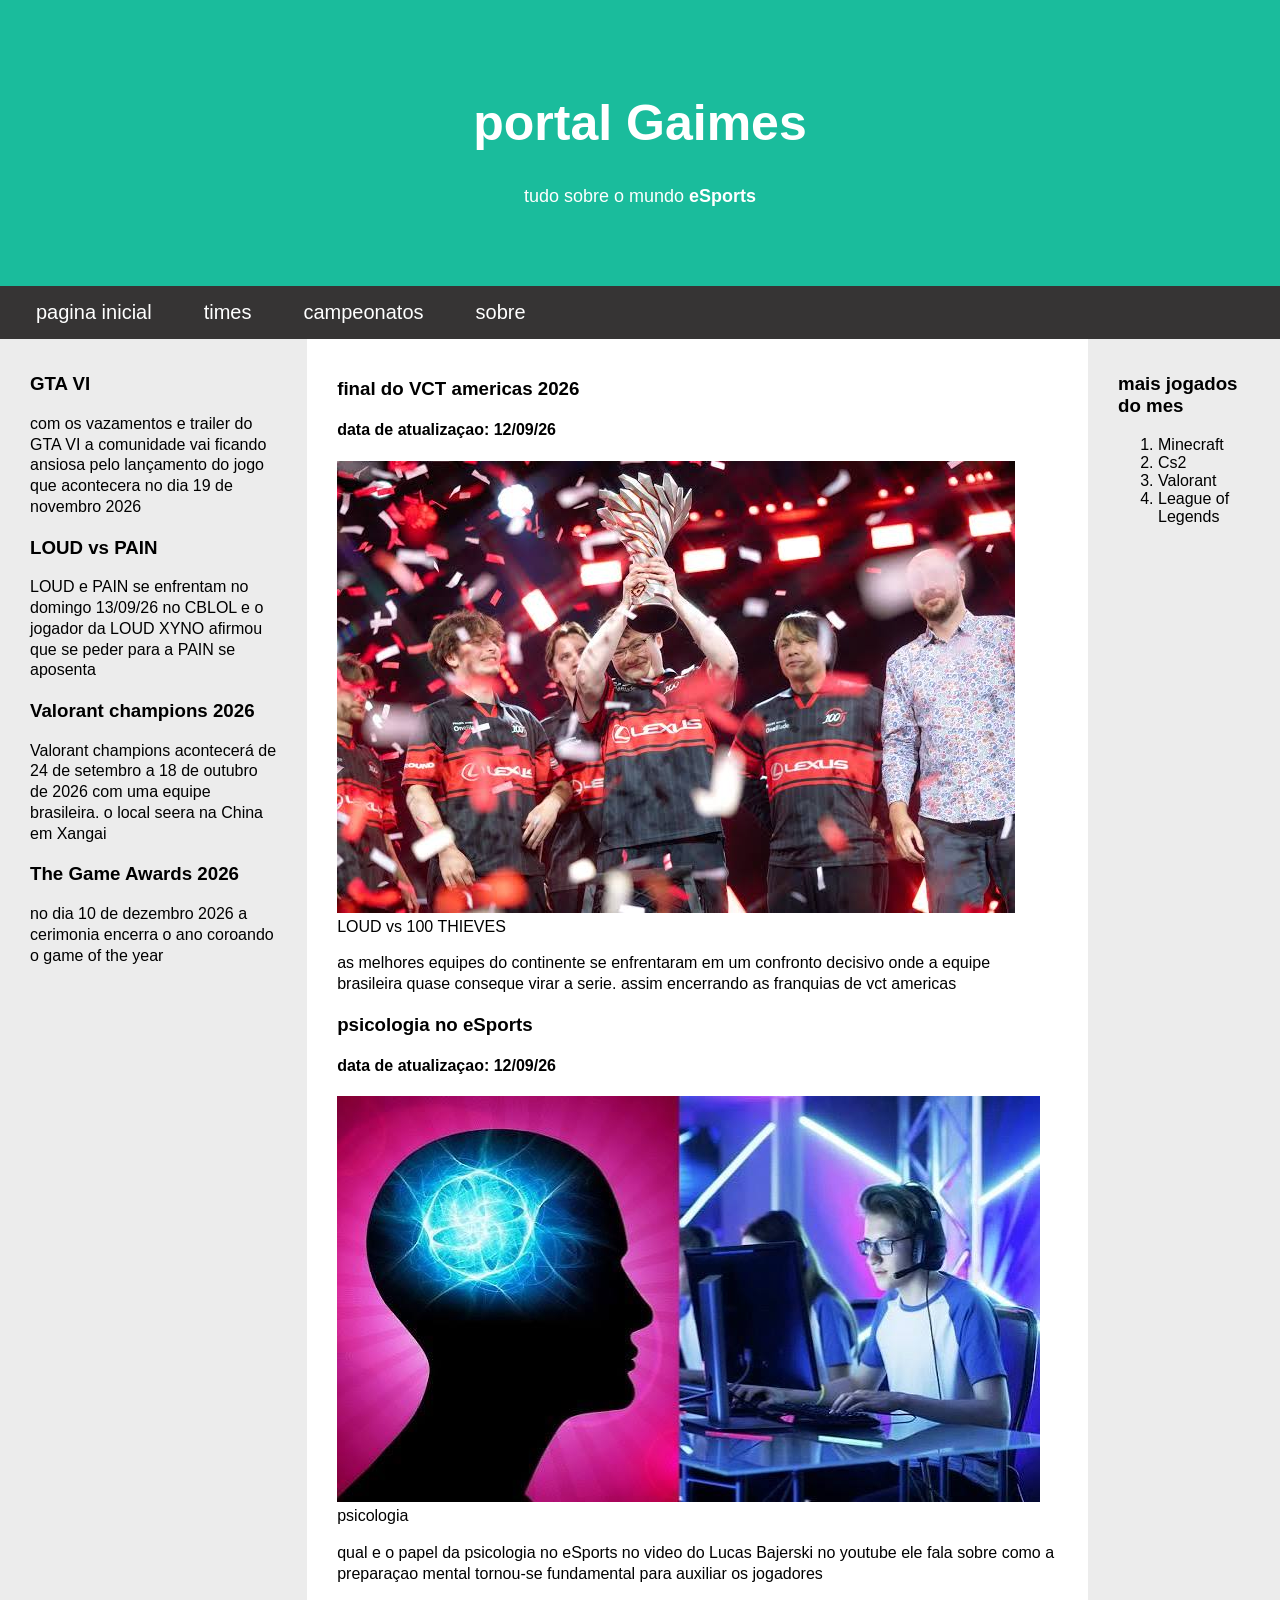
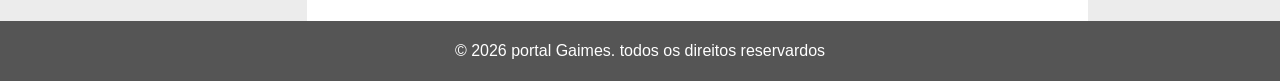
<file: index.html>
<!DOCTYPE html>
<html lang="pt-br">
<head>
        <link rel="stylesheet" href="css\tarefa.css">
    <meta charset="UTF-8">
    <meta name="viewport" content="width=device-width, initial-scale=1.0">
    <title>Document</title>
</head>
<body>
    <header>
        <h1>portal Gaimes</h1>
        <p>tudo sobre o mundo <b>eSports</b></p>
    </header>
    <nav>
         <button><a href="index.html">pagina inicial</a></button>
         <button><a href="times.html">times</a></button>
         <button><a href="campeonatos.html">campeonatos</a></button>
         <button><a href="sobre.html">sobre</a></button>        
        
    </nav>
    <main>
        <aside>
            <h3>GTA VI</h3>
            <p>com os vazamentos e trailer do GTA VI a comunidade vai ficando ansiosa pelo lançamento do jogo que acontecera no dia 19 de novembro 2026 </p>
            <h3>LOUD vs PAIN</h3>
            <p>LOUD e PAIN se enfrentam no domingo 13/09/26 no CBLOL e o jogador da LOUD XYNO afirmou que se peder para a PAIN se aposenta</p>
            <h3>Valorant champions 2026</h3>
            <p>Valorant champions acontecerá de 24 de setembro a 18 de outubro de 2026 com uma equipe brasileira. o local seera na China em Xangai</p>
            <h3>The Game Awards 2026</h3>
            <p>no dia 10 de dezembro 2026 a cerimonia encerra o ano coroando o game of the year </p>

        </aside>
        <section>
            <article>
                <h1>final do VCT americas 2026</h1>
                <h4>data de atualizaçao: 12/09/26</h4>
                <img src="images\vct1.jpg.jpeg" alt="campeao">
                <p>LOUD vs 100 THIEVES</p>
                <p>as melhores equipes do continente se enfrentaram em um confronto decisivo onde a equipe brasileira quase conseque virar a serie. assim encerrando as franquias de vct americas</p>
            </article>
            <article>
                <h1>psicologia no eSports</h1>
                <h4>data de atualizaçao: 12/09/26</h4>
                <img src="images\psicologia.jpg.jpeg" alt="psicologia no eSports">
                <p>psicologia</p>
                <p>qual e o papel da psicologia no eSports no video do Lucas Bajerski no youtube ele fala sobre como a preparaçao mental tornou-se fundamental para auxiliar os jogadores</p>
            </article>
        </section>
        <aside class="direito">
            <h3>mais jogados do mes</h3>
            <ol>
                <li>Minecraft</li>
                <li>Cs2</li>
                <li>Valorant</li>
                <li>League of Legends</li>
            </ol>

        </aside>
    </main>
    <footer>
        <p>&copy; 2026 portal Gaimes. todos os direitos reservardos</p>
    </footer>
</body>
</html>
</file>
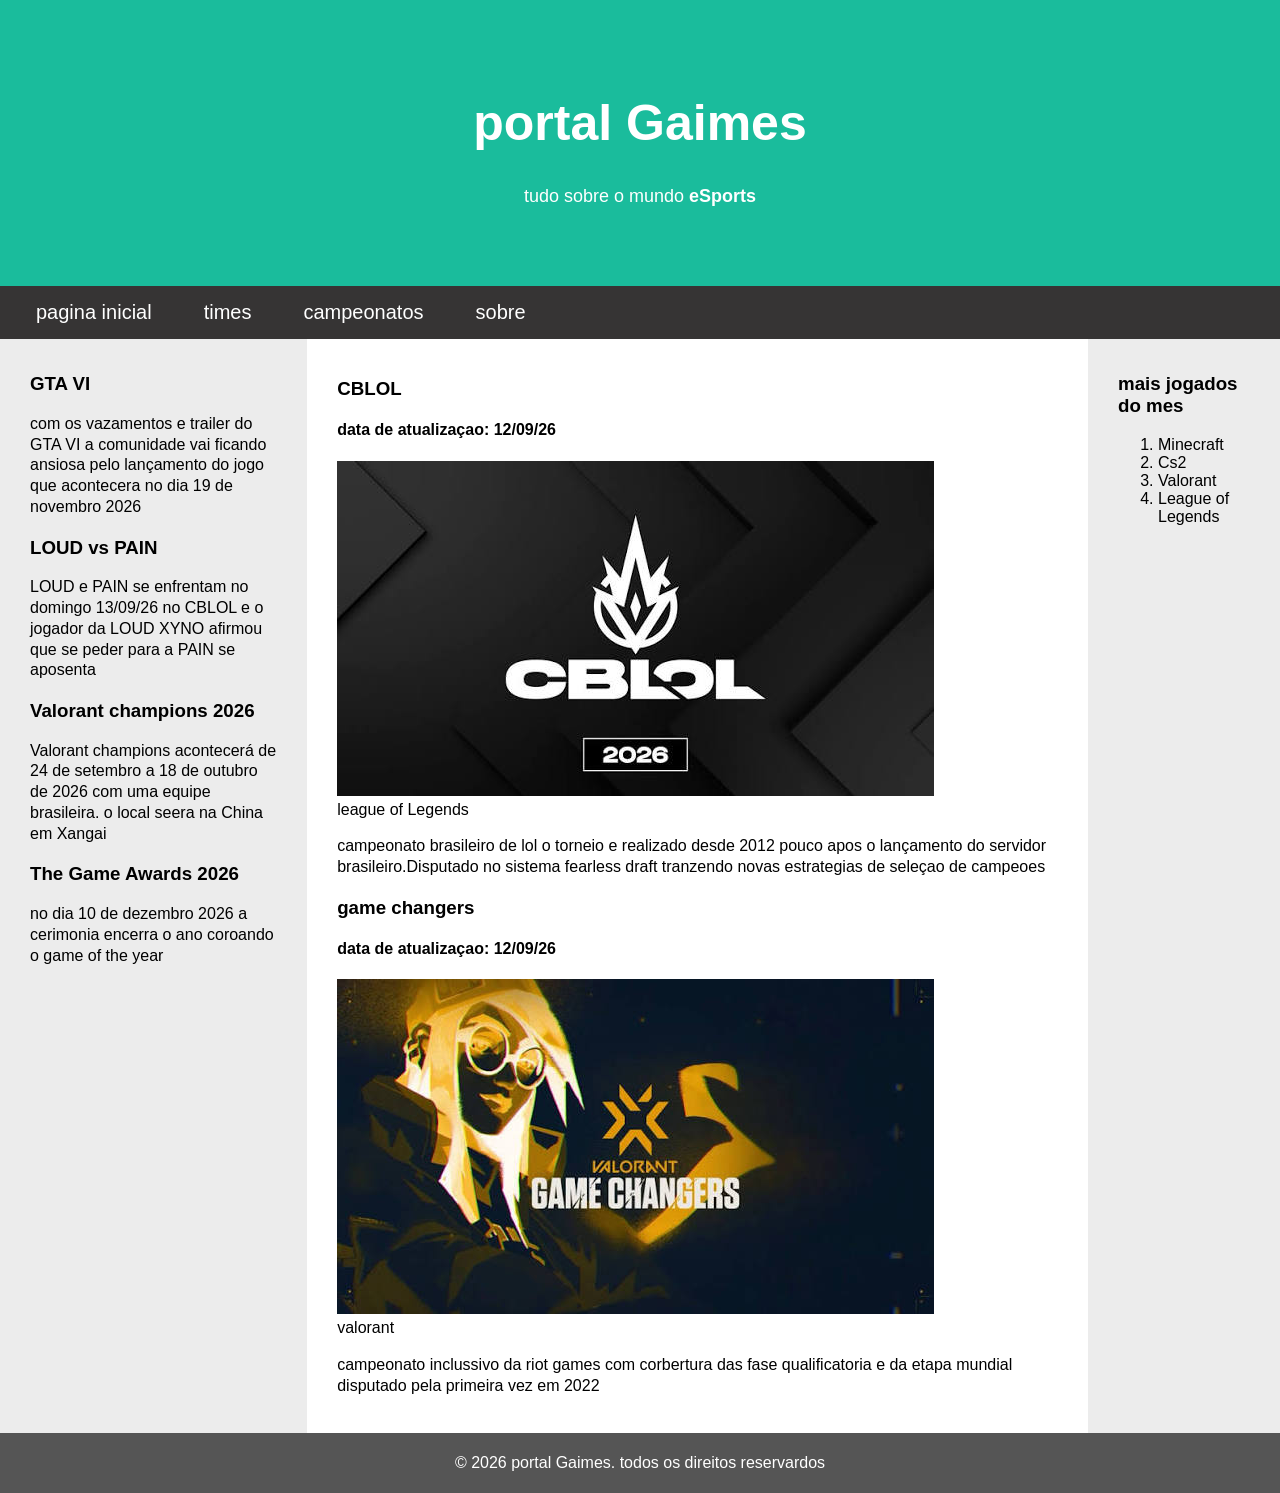
<file: campeonatos.html>
<!DOCTYPE html>
<html lang="pt-br">
<head>
    <link rel="stylesheet" href="css\tarefa.css">
    <meta charset="UTF-8">
    <meta name="viewport" content="width=device-width, initial-scale=1.0">
    <title>Document</title>
</head>
<body>
    <header>
        <h1>portal Gaimes</h1>
        <p>tudo sobre o mundo <b>eSports</b></p>
    </header>
    <nav>
         <button><a href="index.html">pagina inicial</a></button>
         <button><a href="times.html">times</a></button>
         <button><a href="campeonatos.html">campeonatos</a></button>
         <button><a href="sobre.html">sobre</a></button>        
        
    </nav>
    <main>
        <aside>
            <h3>GTA VI</h3>
            <p>com os vazamentos e trailer do GTA VI a comunidade vai ficando ansiosa pelo lançamento do jogo que acontecera no dia 19 de novembro 2026 </p>
            <h3>LOUD vs PAIN</h3>
            <p>LOUD e PAIN se enfrentam no domingo 13/09/26 no CBLOL e o jogador da LOUD XYNO afirmou que se peder para a PAIN se aposenta</p>
            <h3>Valorant champions 2026</h3>
            <p>Valorant champions acontecerá de 24 de setembro a 18 de outubro de 2026 com uma equipe brasileira. o local seera na China em Xangai</p>
            <h3>The Game Awards 2026</h3>
            <p>no dia 10 de dezembro 2026 a cerimonia encerra o ano coroando o game of the year </p>

        </aside>
        <section>
            <article>
                <h1>CBLOL</h1>
                <h4>data de atualizaçao: 12/09/26</h4>
                <img src="images\cblol.jpg.jpeg" alt="campeonato de lol">
                <p>league of Legends</p>
                <p>campeonato brasileiro de lol o torneio e realizado desde 2012 pouco apos o lançamento do servidor brasileiro.Disputado no sistema fearless draft tranzendo novas estrategias de seleçao de campeoes</p>
            </article>
            <article>
                <h1>game changers</h1>
                <h4>data de atualizaçao: 12/09/26</h4>
                <img src="images\game changers.jpg.jpeg" alt="campeonato de valorant">
                <p>valorant</p>
                <p>campeonato inclussivo da riot games com corbertura das fase qualificatoria e da etapa mundial disputado pela primeira vez em 2022</p>
            </article>
        </section>
        <aside class="direito">
            <h3>mais jogados do mes</h3>
            <ol>
                <li>Minecraft</li>
                <li>Cs2</li>
                <li>Valorant</li>
                <li>League of Legends</li>
            </ol>

        </aside>
    </main>
    <footer>
        <p>&copy; 2026 portal Gaimes. todos os direitos reservardos</p>
    </footer>
</body>
</html>
</file>
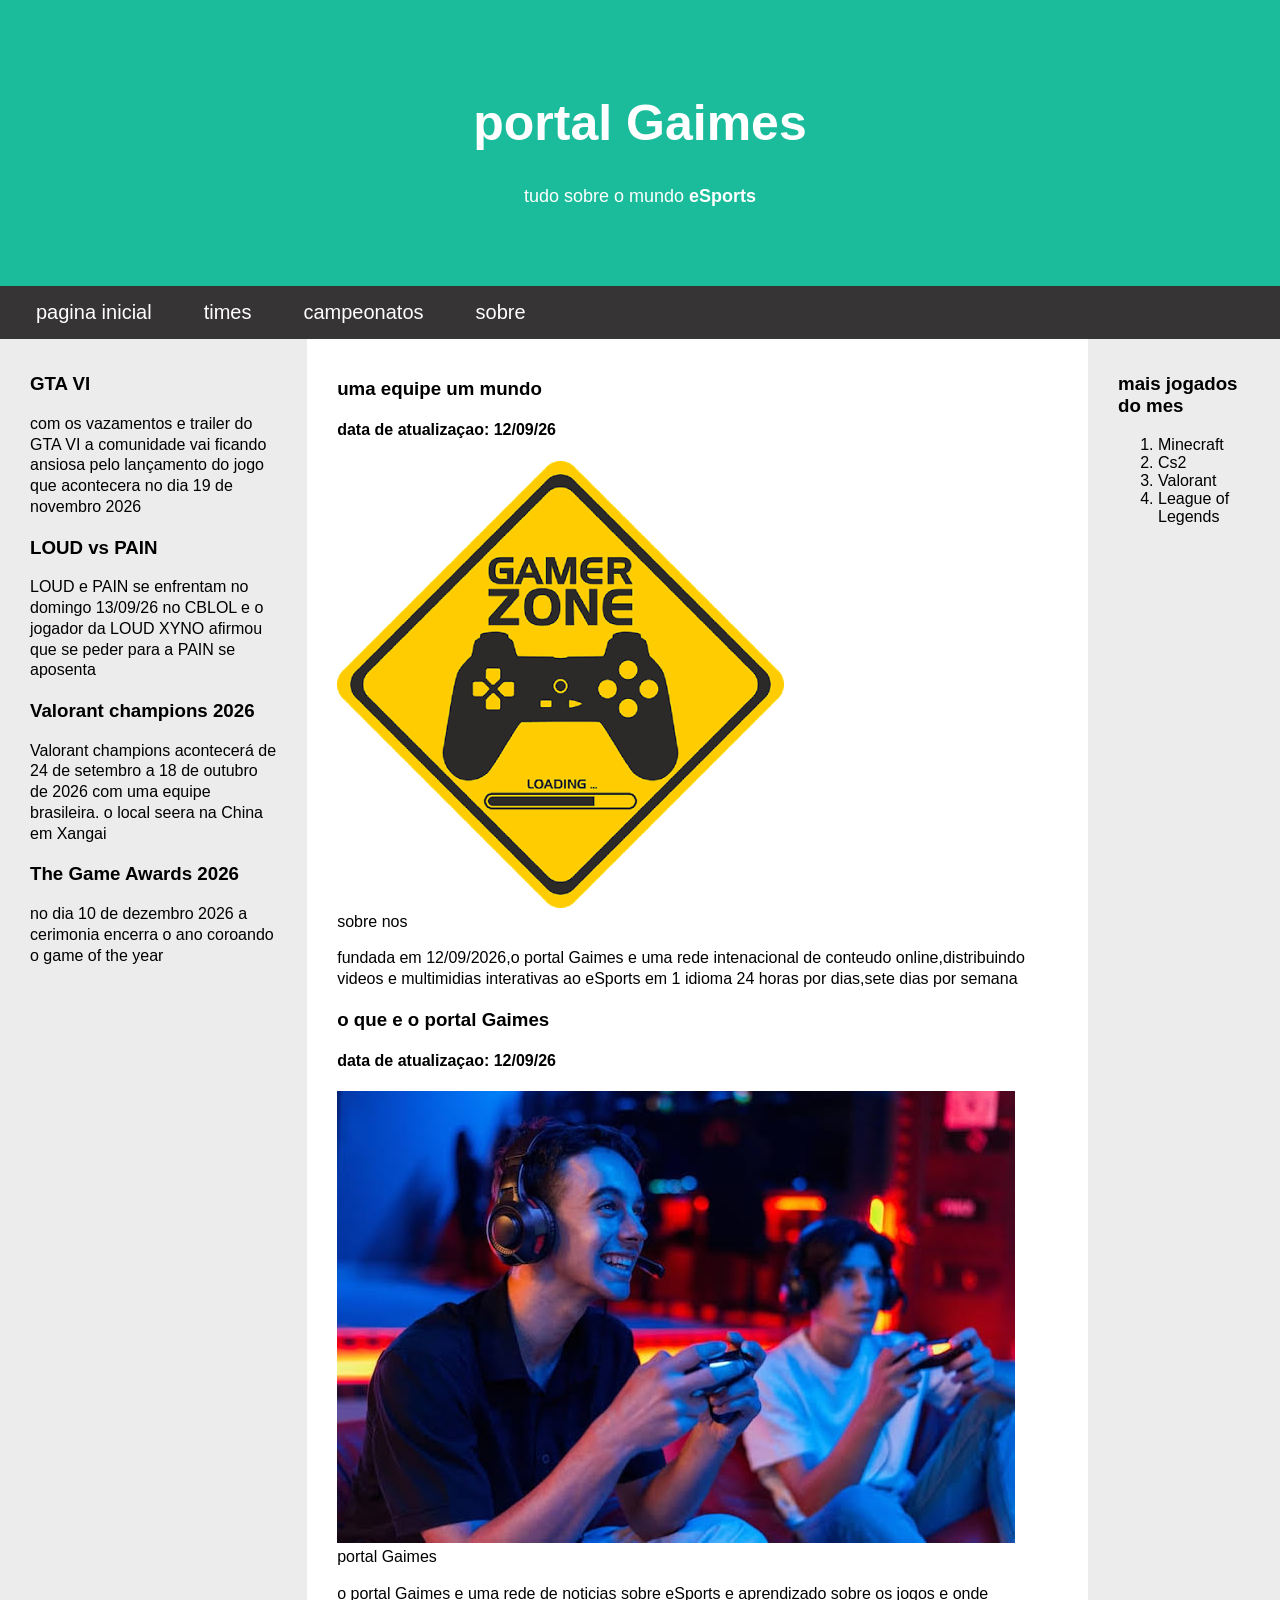
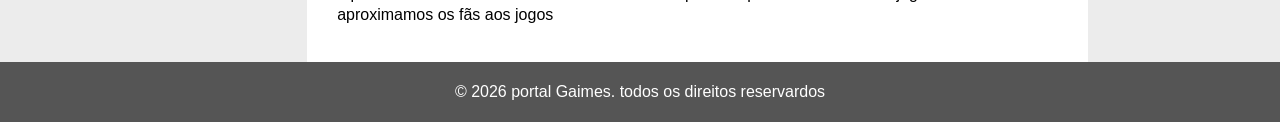
<file: sobre.html>
<!DOCTYPE html>
<html lang="pt-br">
<head>
    <link rel="stylesheet" href="css\tarefa.css">
    <meta charset="UTF-8">
    <meta name="viewport" content="width=device-width, initial-scale=1.0">
    <title>Document</title>
</head>
<body>
    <header>
        <h1>portal Gaimes</h1>
        <p>tudo sobre o mundo <b>eSports</b></p>
    </header>
    <nav>
         <button><a href="index.html">pagina inicial</a></button>
         <button><a href="times.html">times</a></button>
         <button><a href="campeonatos.html">campeonatos</a></button>
         <button><a href="sobre.html">sobre</a></button>        
        
    </nav>
    <main>
        <aside>
            <h3>GTA VI</h3>
            <p>com os vazamentos e trailer do GTA VI a comunidade vai ficando ansiosa pelo lançamento do jogo que acontecera no dia 19 de novembro 2026 </p>
            <h3>LOUD vs PAIN</h3>
            <p>LOUD e PAIN se enfrentam no domingo 13/09/26 no CBLOL e o jogador da LOUD XYNO afirmou que se peder para a PAIN se aposenta</p>
            <h3>Valorant champions 2026</h3>
            <p>Valorant champions acontecerá de 24 de setembro a 18 de outubro de 2026 com uma equipe brasileira. o local seera na China em Xangai</p>
            <h3>The Game Awards 2026</h3>
            <p>no dia 10 de dezembro 2026 a cerimonia encerra o ano coroando o game of the year </p>

        </aside>
        <section>
            <article>
                <h1>uma equipe um mundo</h1>
                <h4>data de atualizaçao: 12/09/26</h4>
                <img src="images\portal1.png" alt="portal Gaimes">
                <p>sobre nos</p>
                <p>fundada em 12/09/2026,o portal Gaimes e uma rede intenacional de conteudo online,distribuindo videos e multimidias interativas ao eSports em 1 idioma 24 horas por dias,sete dias por semana</p>
            </article>
            <article>
                <h1>o que e o portal Gaimes</h1>
                <h4>data de atualizaçao: 12/09/26</h4>
                <img src="images\pessoas.jpg.jpeg" alt="portal Gaimes">
                <p>portal Gaimes</p>
                <p>o portal Gaimes e uma rede de noticias sobre eSports e aprendizado sobre os jogos e onde aproximamos os fãs aos jogos </p>
            </article>
        </section>
        <aside class="direito">
            <h3>mais jogados do mes</h3>
            <ol>
                <li>Minecraft</li>
                <li>Cs2</li>
                <li>Valorant</li>
                <li>League of Legends</li>
            </ol>

        </aside>
    </main>
    <footer>
        <p>&copy; 2026 portal Gaimes. todos os direitos reservardos</p>
    </footer>
</body>
</html>
</file>
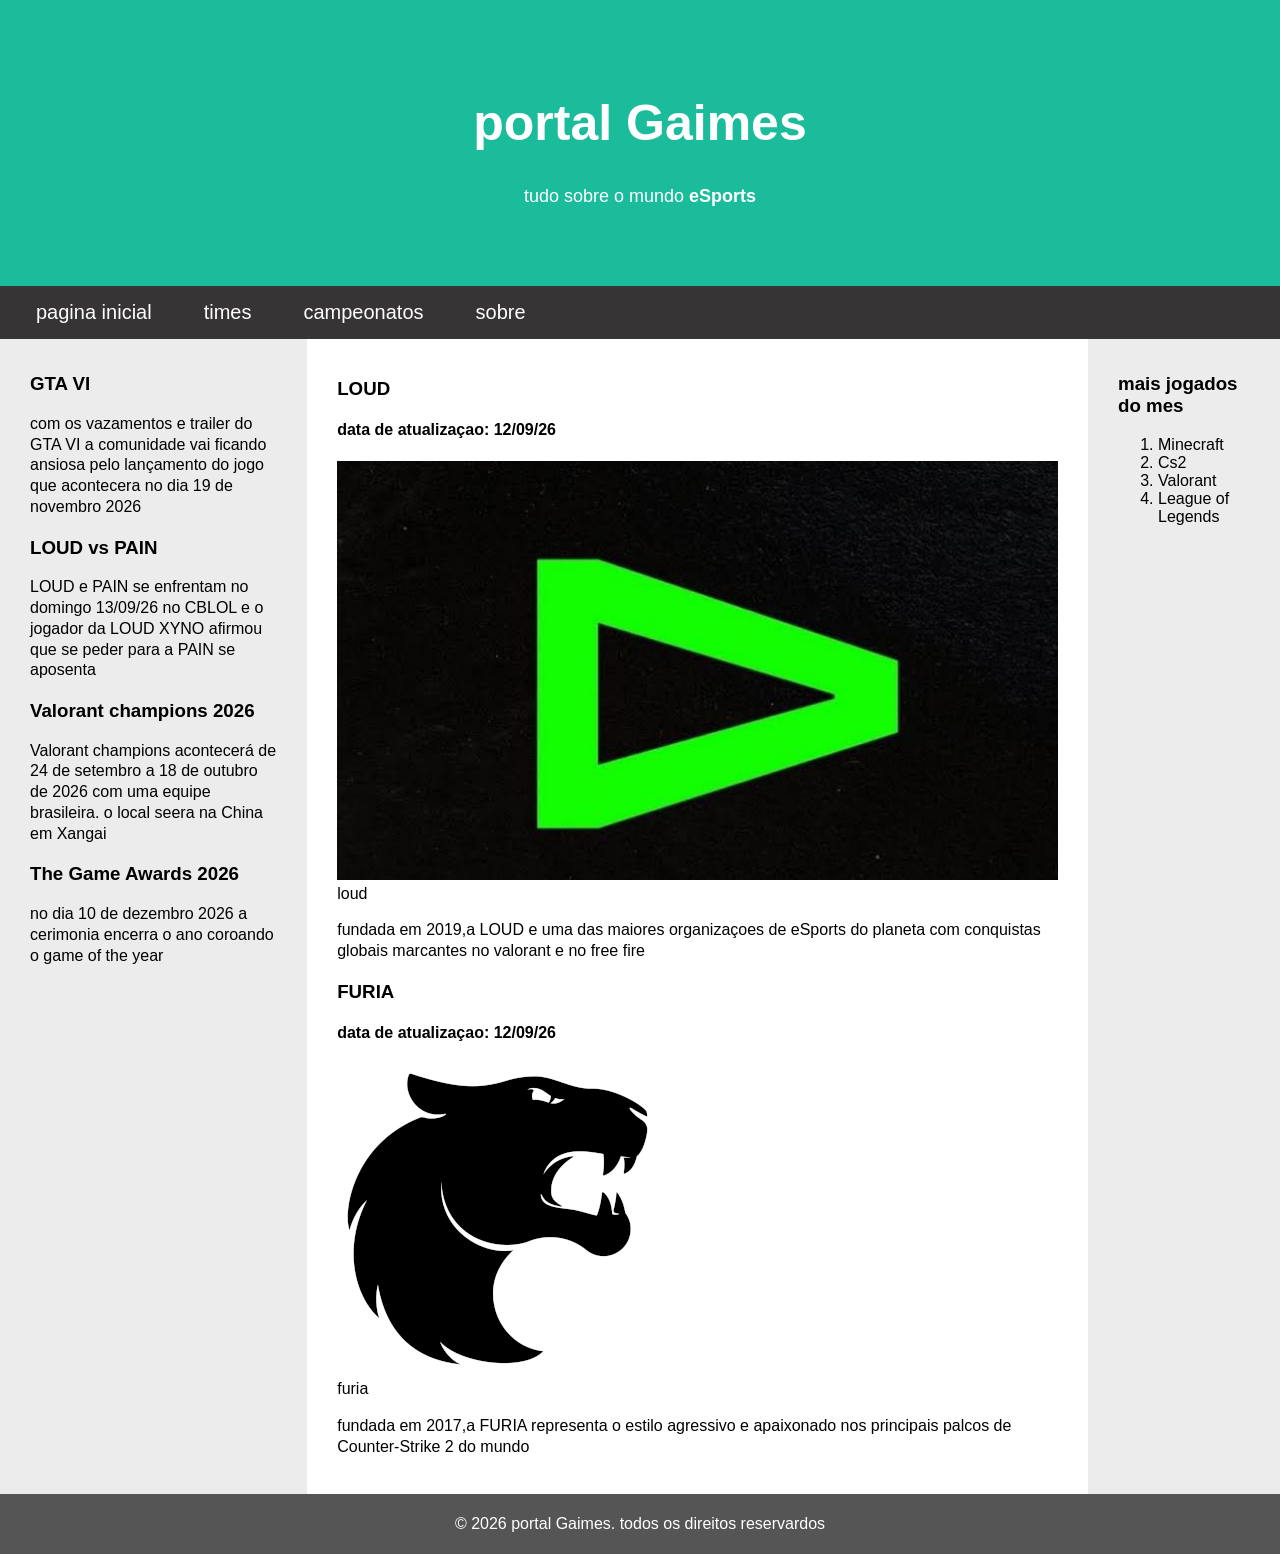
<file: times.html>
<!DOCTYPE html>
<html lang="pt-br">
<head>
    <link rel="stylesheet" href="css\tarefa.css">
    <meta charset="UTF-8">
    <meta name="viewport" content="width=device-width, initial-scale=1.0">
    <title>Document</title>
</head>
<body>
    <header>
        <h1>portal Gaimes</h1>
        <p>tudo sobre o mundo <b>eSports</b></p>
    </header>
    <nav>
         <button><a href="index.html">pagina inicial</a></button>
         <button><a href="times.html">times</a></button>
         <button><a href="campeonatos.html">campeonatos</a></button>
         <button><a href="sobre.html">sobre</a></button>        
        
    </nav>
    <main>
        <aside>
            <h3>GTA VI</h3>
            <p>com os vazamentos e trailer do GTA VI a comunidade vai ficando ansiosa pelo lançamento do jogo que acontecera no dia 19 de novembro 2026 </p>
            <h3>LOUD vs PAIN</h3>
            <p>LOUD e PAIN se enfrentam no domingo 13/09/26 no CBLOL e o jogador da LOUD XYNO afirmou que se peder para a PAIN se aposenta</p>
            <h3>Valorant champions 2026</h3>
            <p>Valorant champions acontecerá de 24 de setembro a 18 de outubro de 2026 com uma equipe brasileira. o local seera na China em Xangai</p>
            <h3>The Game Awards 2026</h3>
            <p>no dia 10 de dezembro 2026 a cerimonia encerra o ano coroando o game of the year </p>

        </aside>
        <section>
            <article>
                <h1>LOUD</h1>
                <h4>data de atualizaçao: 12/09/26</h4>
                <img src="images\loud.jpg.jpeg" alt="imagen da LOUD">
                <p>loud</p>
                <p>fundada em 2019,a LOUD e uma das maiores organizaçoes de eSports do planeta com conquistas globais marcantes no valorant e no free fire</p>
            </article>
            <article>
                <h1>FURIA</h1>
                <h4>data de atualizaçao: 12/09/26</h4>
                <img src="images\furia.png" alt="imagen da FURIA">
                <p>furia</p>
                <p>fundada em 2017,a FURIA representa o estilo agressivo e apaixonado nos principais palcos de Counter-Strike 2 do mundo</p>
            </article>
        </section>
        <aside class="direito">
            <h3>mais jogados do mes</h3>
            <ol>
                <li>Minecraft</li>
                <li>Cs2</li>
                <li>Valorant</li>
                <li>League of Legends</li>
            </ol>

        </aside>
    </main>
    <footer>
        <p>&copy; 2026 portal Gaimes. todos os direitos reservardos</p>
    </footer>
</body>
</html>
</file>
